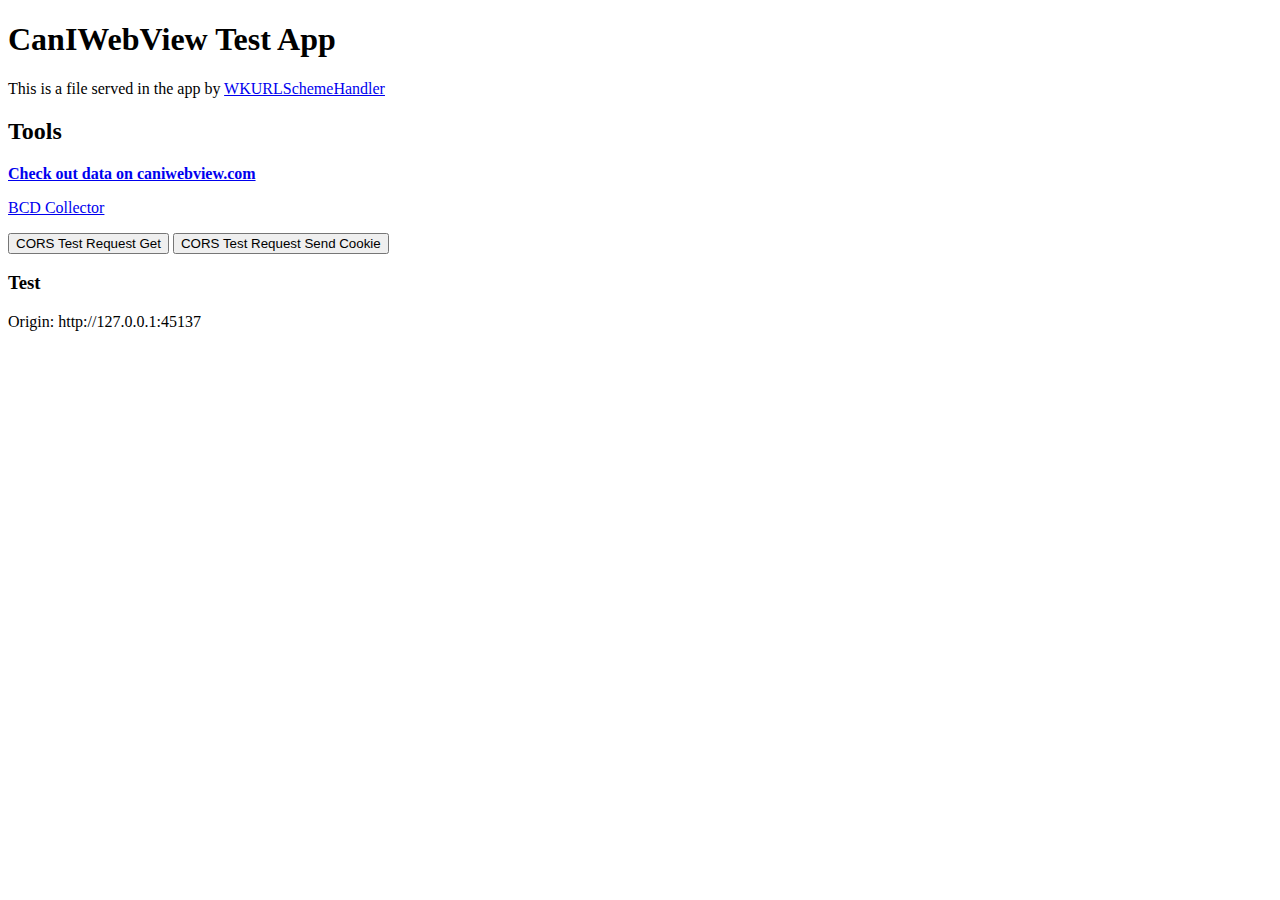
<file: CanIWKWebView/index.html>
<!DOCTYPE html>
<html>
<head>
    <title>CanIWebView</title>
</head>
<body>
    <h1>CanIWebView Test App</h1>
    <p>This is a file served in the app by
        <a href="https://developer.apple.com/documentation/webkit/wkurlschemehandler">
            WKURLSchemeHandler
        </a>
    </p>

    <h2>Tools</h2>

    <b>
        <a href="https://caniwebview.com/app">Check out data on caniwebview.com</a>
    </b>

    <p>
        <a href="https://mdn-bcd-collector.gooborg.com/">BCD Collector</a>
    </p>

    <button onclick="corsTestGet()">
        CORS Test Request Get
    </button>

    <button onclick="corsTestGetCookie()">
        CORS Test Request Send Cookie
    </button>

    <h3>Test</h3>
    <div id="testresult"></div>

    <script type="text/javascript">
        // Set origin on result div on load
        document.addEventListener('DOMContentLoaded', function() {
            const result = document.getElementById('testresult');
            result.innerText = "Origin: " + window.location.origin;
        });
        
        function corsTestGet() {
            fetch('https://caniwebview.merz.workers.dev/?echo-origin',
                {
                    method: 'GET',
                    mode: 'cors',
                    credentials: 'include',
                })
                .then(response => response.text())
                .then(data => {
                    console.log(data);

                    const result = document.getElementById('testresult');
                    result.innerText = data;
                })
                .catch(error => {
                    console.error(error);

                    const result = document.getElementById('testresult');
                    result.innerText = error;
                });
        }

        function corsTestGetCookie() {
            fetch('https://caniwebview.merz.workers.dev/?echo-origin',
                {
                    method: 'GET',
                    mode: 'cors',
                    credentials: 'include',
                    headers: {
                        'Cookie': 'test=android'
                    }
                })
                .then(response => response.text())
                .then(data => {
                    console.log(data);

                    const result = document.getElementById('testresult');
                    result.innerText = data;
                })
                .catch(error => {
                    console.error(error);

                    const result = document.getElementById('testresult');
                    result.innerText = error;
                });
        }
    </script>
</body>
</file>
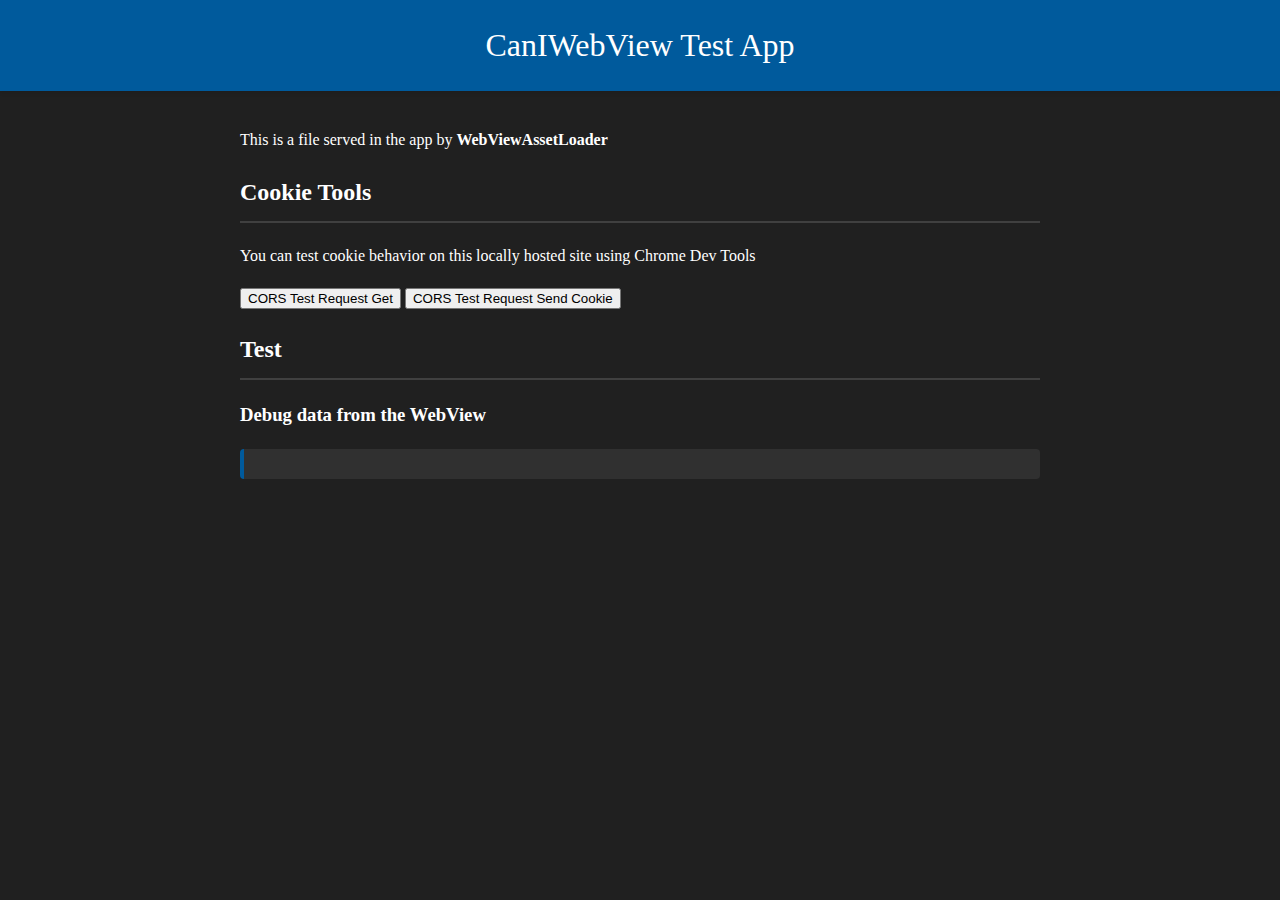
<file: CanIWKWebView/cookie.html>
<!--
  ~ Copyright (C) 2025 Webview Community Group
  ~
  ~ Licensed under the Apache License, Version 2.0 (the "License");
  ~ you may not use this file except in compliance with the License.
  ~ You may obtain a copy of the License at
  ~
  ~      http://www.apache.org/licenses/LICENSE-2.0
  ~
  ~ Unless required by applicable law or agreed to in writing, software
  ~ distributed under the License is distributed on an "AS IS" BASIS,
  ~ WITHOUT WARRANTIES OR CONDITIONS OF ANY KIND, either express or implied.
  ~ See the License for the specific language governing permissions and
  ~ limitations under the License.
  -->

<!DOCTYPE html>
<html>
<head>
    <title>CanIWebView</title>
    <meta name="viewport" content="width=device-width, initial-scale=1.0">
    <link rel="stylesheet" href="styles.css">
</head>
<body>
    <div class="header">
        <h1>CanIWebView Test App</h1>
    </div>
    
    <div class="container">
        <p>This is a file served in the app by
            <a href="https://developer.android.com/develop/ui/views/layout/webapps/load-local-content">
                WebViewAssetLoader
            </a>
        </p>

        <h2>Cookie Tools</h2>

    <p>You can test cookie behavior on this locally hosted site using Chrome Dev Tools</p>

    <button onclick="corsTestGet()">
        CORS Test Request Get
    </button>

    <button onclick="corsTestGetCookie()">
        CORS Test Request Send Cookie
    </button>

    <h2>Test</h2>
    <h3>Debug data from the WebView</h3>
    <div id="testresult"></div>

    <script type="text/javascript">
        
        function corsTestGet() {
            fetch('https://caniwebview.merz.workers.dev/?echo-origin',
                {
                    method: 'GET',
                    mode: 'cors',
                    credentials: 'include',
                })
                .then(response => response.text())
                .then(data => {
                    console.log(data);

                    const result = document.getElementById('testresult');
                    result.innerText = data;
                })
                .catch(error => {
                    console.error(error);

                    const result = document.getElementById('testresult');
                    result.innerText = error;
                });
        }

        function corsTestGetCookie() {
            fetch('https://caniwebview.merz.workers.dev/?echo-origin',
                {
                    method: 'GET',
                    mode: 'cors',
                    credentials: 'include',
                    headers: {
                        'Cookie': 'test=android'
                    }
                })
                .then(response => response.text())
                .then(data => {
                    console.log(data);

                    const result = document.getElementById('testresult');
                    result.innerText = data;
                })
                .catch(error => {
                    console.error(error);

                    const result = document.getElementById('testresult');
                    result.innerText = error;
                });
        }
    </script>
    </div>
</body>
</file>
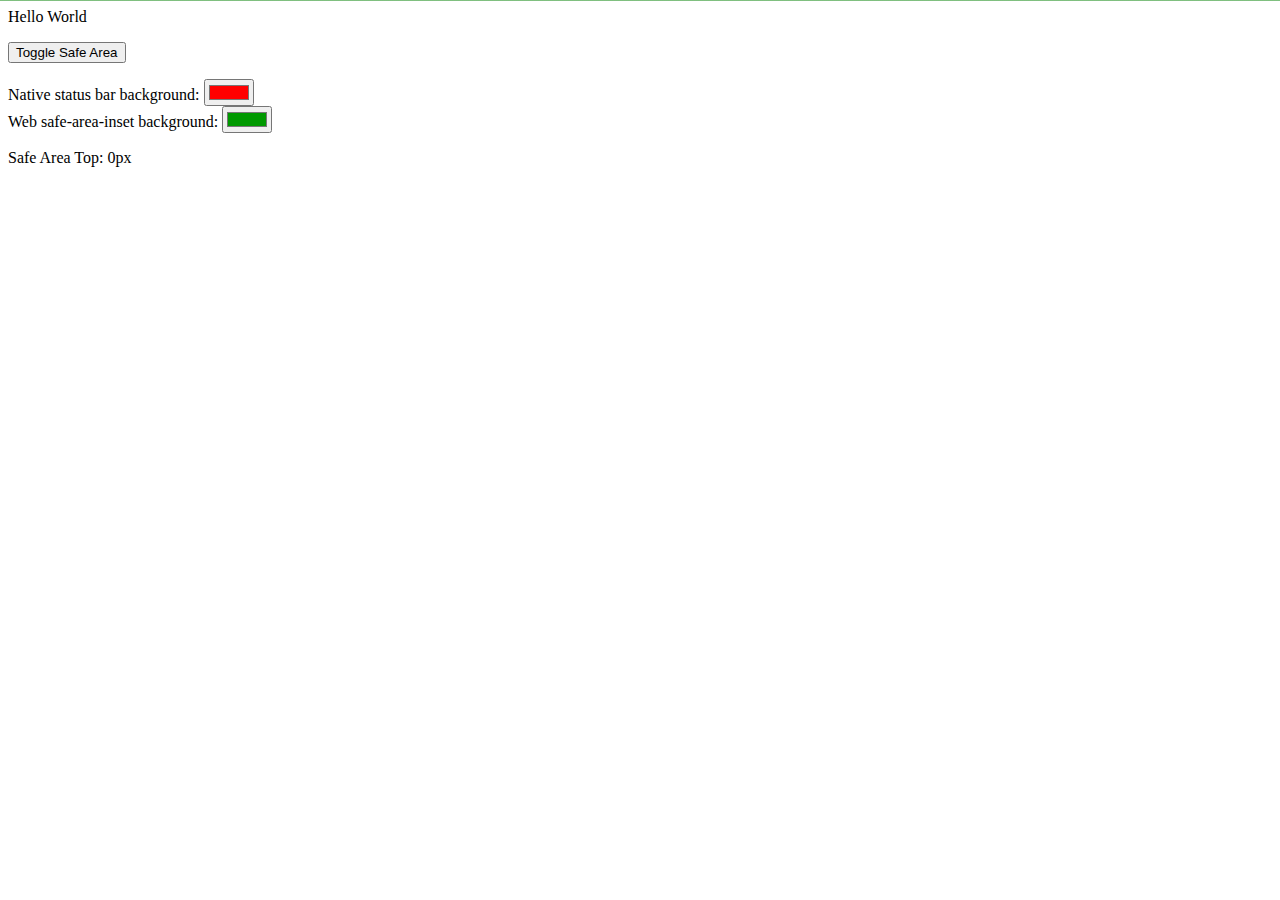
<file: CanIWKWebView/edge.html>
<!--
  ~ Copyright (C) 2025 Webview Community Group
  ~
  ~ Licensed under the Apache License, Version 2.0 (the "License");
  ~ you may not use this file except in compliance with the License.
  ~ You may obtain a copy of the License at
  ~
  ~      http://www.apache.org/licenses/LICENSE-2.0
  ~
  ~ Unless required by applicable law or agreed to in writing, software
  ~ distributed under the License is distributed on an "AS IS" BASIS,
  ~ WITHOUT WARRANTIES OR CONDITIONS OF ANY KIND, either express or implied.
  ~ See the License for the specific language governing permissions and
  ~ limitations under the License.
  -->

<!DOCTYPE html>
<html lang="en">
    <head>
        <meta charset="utf-8">
        <meta name="viewport" content="width=device-width,initial-scale=1.0,viewport-fit=cover">
        <meta name="theme-color" content="#ff0000">
        <title>Test Case</title>
        <style>
        :root {
            --status-color: green;
            --bottom-color: lime;

            --safe-area-top: env(safe-area-inset-top, 0px);

            background: var(--status-color) linear-gradient(to bottom, var(--status-color) 0px, canvas 1px);
        }

        body {
            min-height: 100vh;
            min-height: 100dvh;
            margin: 0;
            box-sizing: border-box;
            padding: 0.5em;
        }

        html:has(meta[content*="-fit=cover"]) body {
            padding: calc(env(safe-area-inset-top, 0px) + 0.5em) calc(env(safe-area-inset-right, 0px) + 0.5em) calc(env(safe-area-inset-bottom, 0px) + 0.5em) calc(env(safe-area-inset-left, 0px) + 0.5em);
            background: linear-gradient(to bottom, var(--status-color) 0px, var(--status-color) env(safe-area-inset-top, 0px), transparent env(safe-area-inset-top, 0px), transparent calc(100% - env(safe-area-inset-bottom, 0px)), var(--bottom-color) calc(100% - env(safe-area-inset-bottom, 0px)));
            background-repeat: no-repeat;
        }

        div {
            margin: 1em 0;
        }
        </style>
    </head>
    <body>
        Hello World

        <div>
            <button id="toggle">Toggle Safe Area</button>
        </div>

        <div>
            <label>
                Native status bar background:
                <input id="picker" type="color" value="#ff0000">
            </label>
            <br>
            <label>
                Web safe-area-inset background:
                <input id="picker2" type="color" value="#009900">
            </label>
        </div>

        <p>Safe Area Top: <span id="safe-area-top"></span></p>

        <script>
            const vp = document.querySelector(`meta[name="viewport"]`);
            document.getElementById("toggle").addEventListener("click", (e) => {
                const attr = vp.getAttribute("content");
                console.log(attr);

                if (attr.includes("cover")) {
                    vp.setAttribute("content", attr.replace("cover", "auto"));
                } else {
                    vp.setAttribute("content", attr.replace("auto", "cover"));
                }

                document.querySelector("#safe-area-top").innerHTML = getComputedStyle(document.documentElement).getPropertyValue("--safe-area-top");
            });

            document.getElementById("picker").addEventListener("change", (e) => {
                document.querySelector(`meta[name="theme-color"]`).setAttribute("content", e.target.value);
            });

            document.getElementById("picker2").addEventListener("change", (e) => {
                document.body.style.setProperty('--status-color', e.target.value);
            });

            document.querySelector("#safe-area-top").innerHTML = getComputedStyle(document.documentElement).getPropertyValue("--safe-area-top");
        </script>
    </body>
</html>
</file>
<file: CanIWKWebView/styles.css>
/*
 * Copyright (C) 2025 Webview Community Group
 *
 * Licensed under the Apache License, Version 2.0 (the "License");
 * you may not use this file except in compliance with the License.
 * You may obtain a copy of the License at
 *
 *      http://www.apache.org/licenses/LICENSE-2.0
 *
 * Unless required by applicable law or agreed to in writing, software
 * distributed under the License is distributed on an "AS IS" BASIS,
 * WITHOUT WARRANTIES OR CONDITIONS OF ANY KIND, either express or implied.
 * See the License for the specific language governing permissions and
 * limitations under the License.
 */

body {
    margin: 0;
    padding: 0;
    padding-bottom: 100px;
    line-height: 1.6;
    color: white;
    background-color: #202020;
}

.header {
    background-color: #005a9c;
    color: white;
    padding: 20px;
    text-align: center;
    box-shadow: 0 2px 4px rgba(0,0,0,0.1);
}

.header h1 {
    margin: 0;
    font-size: 2em;
    font-weight: 300;
}

.container {
    max-width: 800px;
    margin: 0 auto;
    padding: 20px;
}

h2 {
    border-bottom: 2px solid #404040;
    padding-bottom: 10px;
}

a {
    color: white;
    text-decoration: none;
    font-weight: bold;
}

a:hover {
    text-decoration: underline;
}

.tool-button {
    display: inline-block;
    background-color: #005a9c;
    color: white;
    padding: 12px 20px;
    border-radius: 6px;
    margin: 8px 8px 8px 0;
    transition: background-color 0.2s ease;
    border: none;
    cursor: pointer;
}

.tool-button:hover {
    background-color: #004080;
    text-decoration: none;
}

#testresult {
    background-color: #303030;
    padding: 15px;
    border-radius: 4px;
    border-left: 4px solid #005a9c;
    margin-top: 10px;
    font-family: monospace;
    word-break: break-all;
    color: white;
}

.skip-link {
    position: absolute;
    top: -40px;
    left: 6px;
    background: #000;
    color: #fff;
    padding: 8px;
    text-decoration: none;
    z-index: 1000;
}

.skip-link:focus {
    top: 6px;
}

.external-link::after {
    font-size: 0.8em;
    color: #666;
}

.sr-only {
    position: absolute;
    width: 1px;
    height: 1px;
    padding: 0;
    margin: -1px;
    overflow: hidden;
    clip: rect(0, 0, 0, 0);
    white-space: nowrap;
    border: 0;
}
</file>
